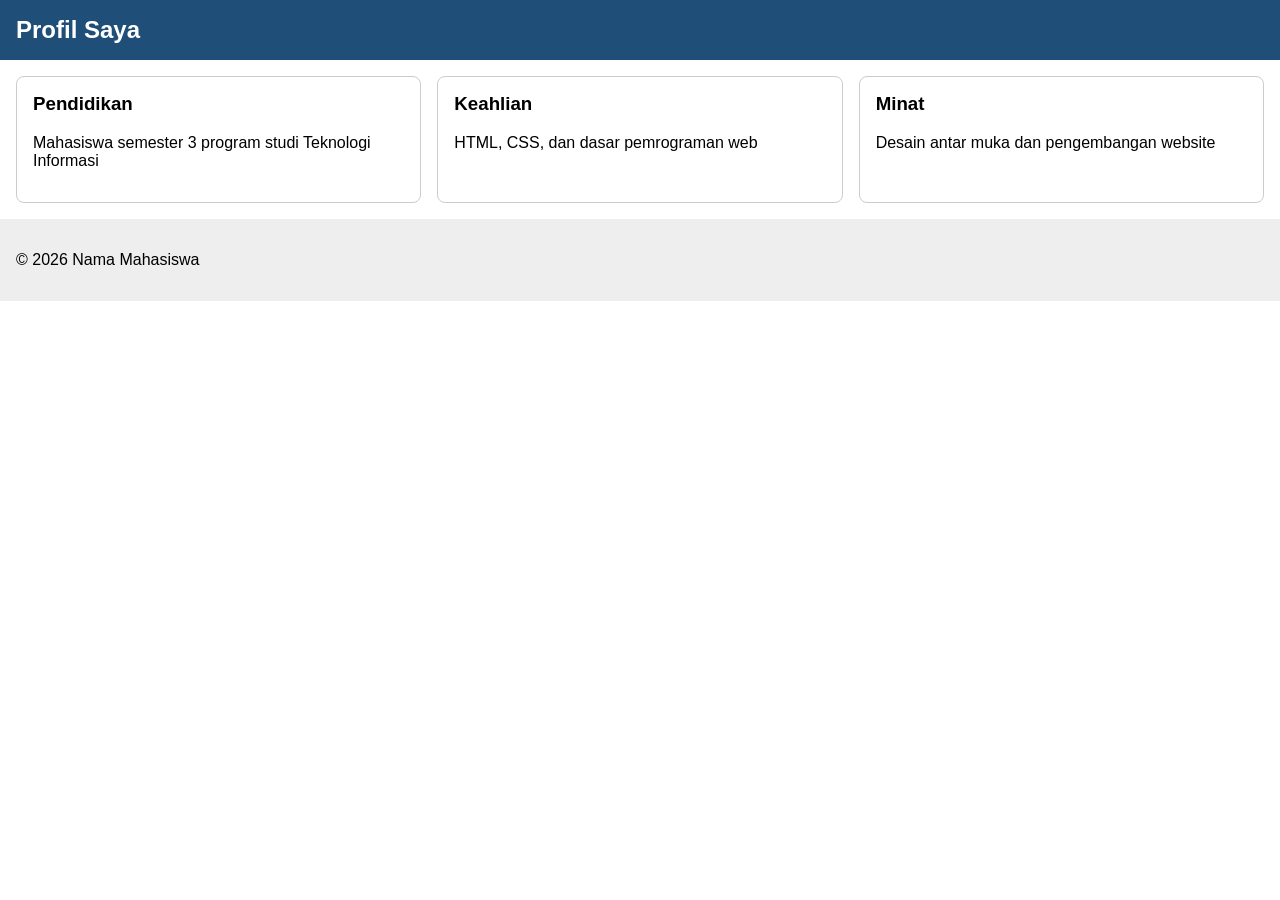
<file: praktikum1/index.html>
<!DOCTYPE html>
<html lang="id">
<head>
    <meta charset="UTF-8">
    <meta name="viewport" content="width=device-width, initial-scale=1.0">
    <title>Profil Saya</title>
    <link rel="stylesheet" href="style.css">
</head>
<body>
    <header>
        <h2 class="logo">Profil Saya</h2>
        <nav>
            <a href="Beranda"></a>
            <a href="Profil"></a>
            <a href="Kontak"></a>
        </nav>
    </header>

    <main>
        <div class="kartu">
            <h3>Pendidikan</h3>
            <p>Mahasiswa semester 3 program studi Teknologi Informasi</p>
        </div>
        <div class="kartu">
            <h3>Keahlian</h3>
            <p>HTML, CSS, dan dasar pemrograman web</p>
        </div>
        <div class="kartu">
            <h3>Minat</h3>
            <p>Desain antar muka dan pengembangan website</p>
        </div>
    </main>

    <footer>
        <p>&copy; 2026 Nama Mahasiswa</p>
    </footer>
</body>
</html>
</file>
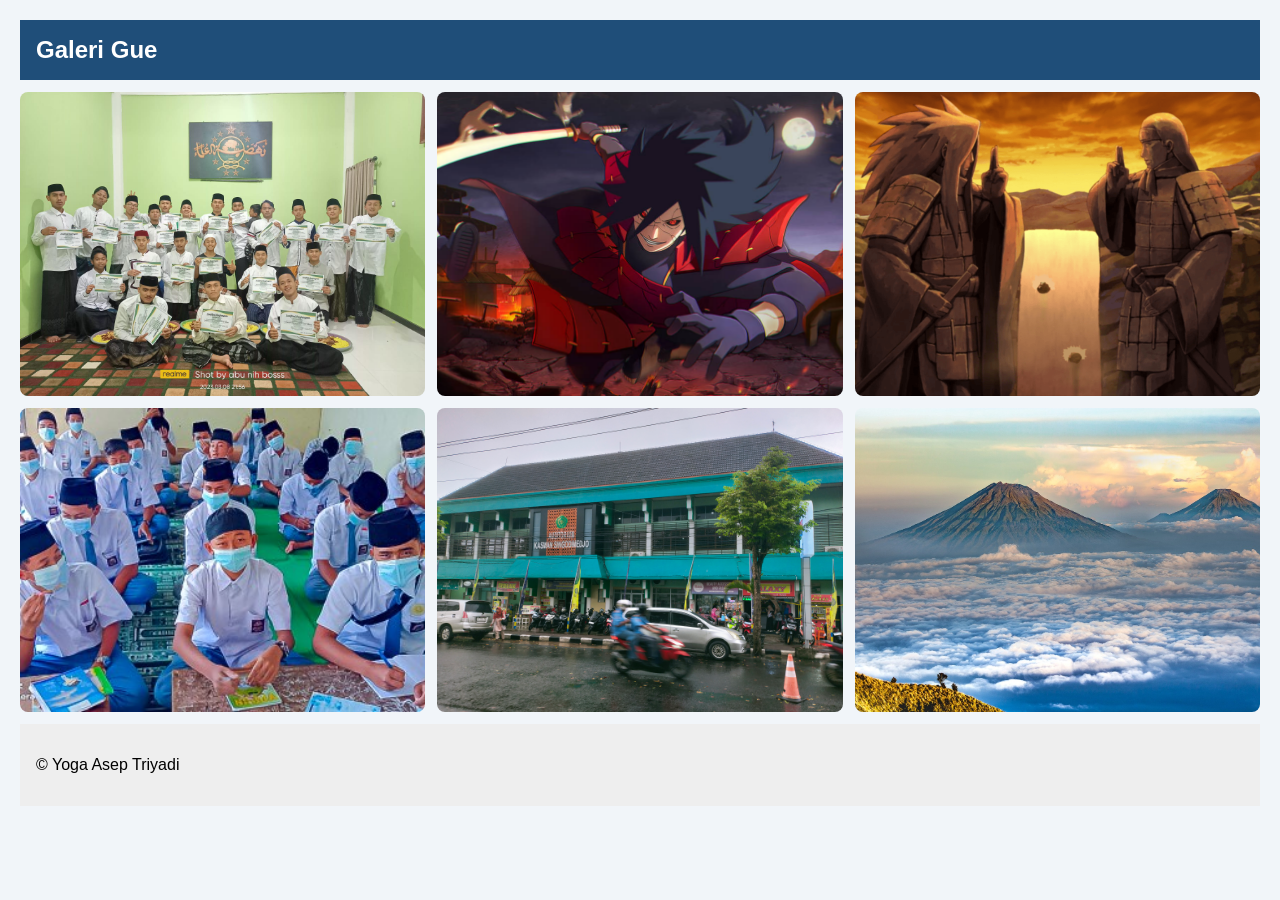
<file: tugas-pweb/soal_3d.html>
<!DOCTYPE html>
<html lang="id">
<head>
    <meta charset="UTF-8">
    <meta name="viewport" content="width=device-width, initial-scale=1.0">
    <title>Galeri Enam Gambar</title>

    <style>
        * {
            box-sizing: border-box;
        }
        
        body {
            font-family: Arial, sans-serif;
            margin: 20px;
            background-color: #f1f5f9;
        }

        header {
            align-items: center;
            padding: 16px;
            background: #1f4e79;
            color: white;
        }

        .logo {
            margin: 0;
        }

        footer {
            padding: 16px;
            background: #eeeeee;
        }

        .jarak {
            margin-top: 12px;
            margin-bottom: 12px;
        }

        /* Membuat susunan gambar menjadi 3 kolom */
        .galeri {
            display: grid;
            grid-template-columns: repeat(3, 1fr);
            gap: 12px;
        }

        /* Mengatur ukuran gambar agar tidak keluar dari kolom */
        .galeri img {
            width: 100%;
            aspect-ratio: 4 / 3;
            object-fit: cover;
            display: block;
            border-radius: 8px;
        } 
    </style>
</head>
<body>
    <header class="jarak">
        <h2 class="logo">Galeri Gue</h2>
    </header>

    <main>
        <div class="galeri">
            <img src="galeriku/Imrity (Sertifikat).jpg" alt="Gambar 1">
            <img src="galeriku/Madara War.jpg" alt="Gambar 2">
            <img src="galeriku/Patung Dewa Shinobi.png" alt="Gambar 3">
            <img src="galeriku/Pranggok (Geanber).jpg" alt="Gambar 4">
            <img src="galeriku/Samping audit.jpg" alt="Gambar 5">
            <img src="galeriku/volcano-3779159_1280.jpg" alt="Gambar 6">
        </div>
    </main>

    <footer class="jarak">
        <p>&copy; Yoga Asep Triyadi</p>
    </footer>
</body>
</html>
</file>
<file: praktikum1/style.css>
* {
    box-sizing: border-box;
}

body {
    margin: 0;
    font-family: Arial, sans-serif;
}

header {
    display: flex;
    justify-content: space-between;
    align-items: center;
    padding: 16px;
    background: #1f4e79;
    color: white;
}

.logo {
    margin: 0;
}

nav {
    display: flex;
    gap: 16px;
}

nav a {
    color: white;
    text-decoration: none;
}

footer {
    padding: 16px;
    background: #eeeeee;
    
}

main {
    display: grid;
    grid-template-columns: 1fr;
    gap: 16px;
    padding: 16px;
}

.kartu {
    border: 1px solid #cccccc;
    border-radius: 8px;
    padding: 16px;
}

.kartu h3 {
    margin-top: 0;
}

@media (min-width: 600) {
    main {
        grid-template-columns: repeat(2, 1fr);
    }
}

@media (min-width: 992px) {
    main {
        grid-template-columns: repeat(3, 1fr);
    }
}

@media (max-width: 599px) {
    header {
        flex-direction: column;
        gap: 8px;
    }
}
</file>
